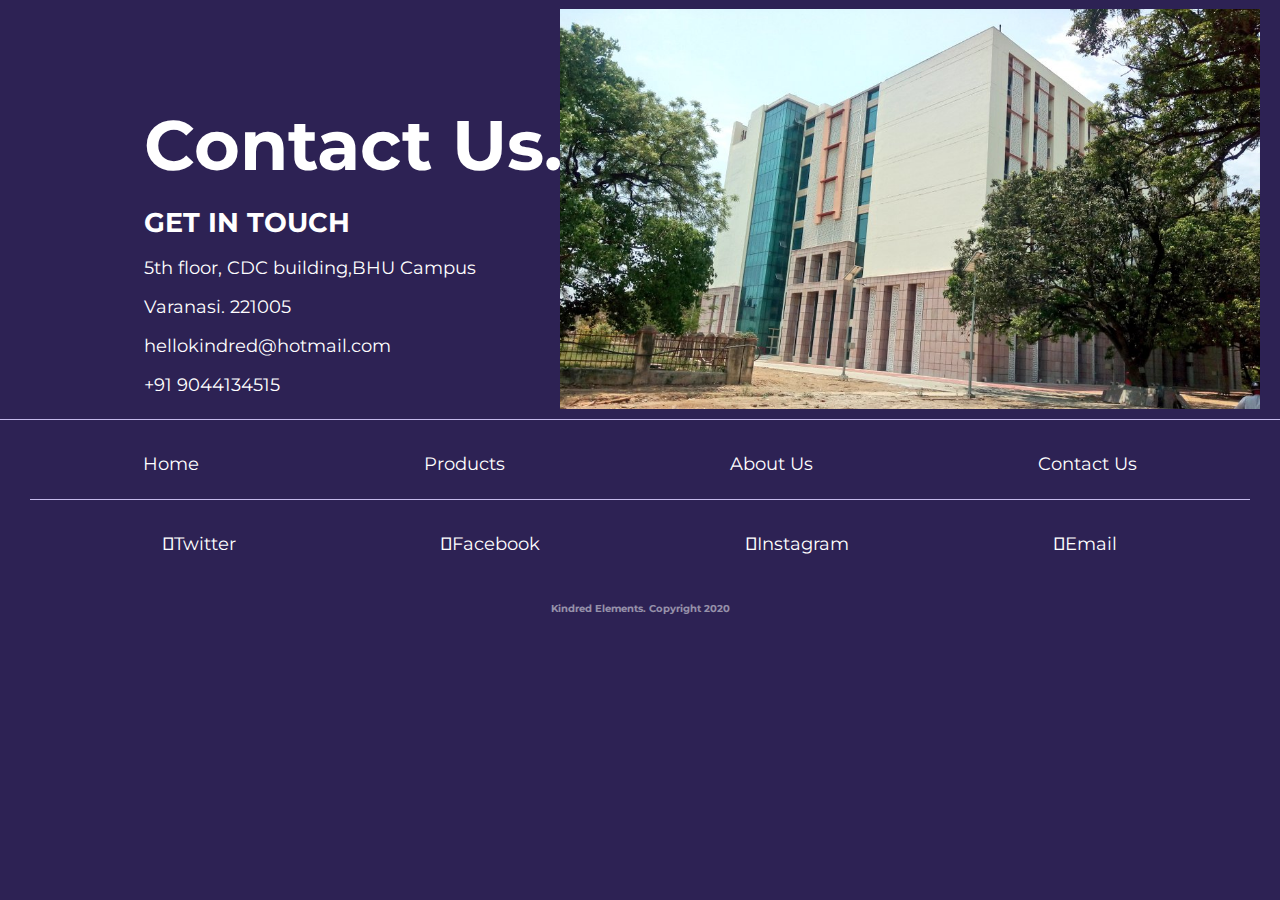
<file: contact.html>
<!DOCTYPE html>

<html>
  <head>
    <title>Products</title>
    <meta charset="utf-8" />
    <meta name="viewport" content="width=device-width, initial-scale=1" />
    <link
      rel="stylesheet"
      href="https://cdnjs.cloudflare.com/ajax/libs/font-awesome/5.13.0/css/all.min.css"
      integrity="sha256-h20CPZ0QyXlBuAw7A+KluUYx/3pK+c7lYEpqLTlxjYQ="
      crossorigin="anonymous"
    />
    <link href="https://stackpath.bootstrapcdn.com/font-awesome/4.7.0/css/font-awesome.min.css" rel="stylesheet" integrity="sha384-wvfXpqpZZVQGK6TAh5PVlGOfQNHSoD2xbE+QkPxCAFlNEevoEH3Sl0sibVcOQVnN" crossorigin="anonymous">
    <link rel="stylesheet" href="contact.css" />
  </head>
  <body id="top">
   
    <section class="section section-top">
      <div class="content rellax" data-rellax-speed="10">
        <h1>Contact Us.</h1>
        <h2>
          GET IN TOUCH
        </h2>
        <p>
          5th floor, CDC building,BHU Campus
        </p>
        <p>
          Varanasi. 221005
        </p>
        <p>
          hellokindred@hotmail.com
        </p>
        <p>
          +91 9044134515
        </p>

        <img src="assets/image/office.jpg" ALIGN='right'  class="imagePos">
      </div>
    </section>
    

    <!-- Footer -->
    <footer class="footer">
      <ul>
        <li><a href="index.html">Home</a></li>
        <li><a href="product1.html">Products</a></li>
        <li><a href="about.html">About Us</a></li>
        <li><a href="contact.html">Contact Us</a></li>
      </ul>
        <ul class="footer">
          <li>
            <a href="https://twitter.com/ElementsKindred" class="icon fa-twitter"
              ><span class="label">Twitter</span></a
            >
          </li>
          <li>
            <a href="https://www.facebook.com/pages/category/Electronics/Kindred-Elements-212060509381036/" class="icon fa-facebook"
              ><span class="label">Facebook</span></a
            >
          </li>
          <li>
            <a href="https://www.instagram.com/kindred_elementz/" class="icon fa-instagram"
              ><span class="label">Instagram</span></a
            >
          </li>
          <li>
            <a href="mailto: hellokindred@outlook.com" class="icon fa-envelope"
              ><span class="label">Email</span></a
            >
          </li>
        </ul>

        <h2 class="copyright">
          Kindred Elements. Copyright 2020
        </h2>
        
      </div>
    </footer>

    <!-- Scripts -->
    <script src="assets/js/jquery.min.js"></script>
    <script src="assets/js/jquery.scrolly.min.js"></script>
    <script src="assets/js/jquery.poptrox.min.js"></script>
    <script src="assets/js/skel.min.js"></script>
    <script src="assets/js/util.js"></script>
    <script src="assets/js/main.js"></script>
  </body>
</html>
</file>
<file: contact.css>
@import url('https://fonts.googleapis.com/css?family=Montserrat&display=swap');

:root {
  --primary-color: #2d2254;
  --secondary--color: #f5c42f;
  --text-color: #c5bbec;
}

* {
  box-sizing: border-box;
  margin: 0;
  padding: 0;
}

body {
  font-family: 'Montserrat', sans-serif;
  background: var(--primary-color);
  color: #fff;
  font-size: 18px;
  line-height: 1.6;
}

h1,
h2,
h3,
p {
  margin-bottom: 10px;
}

a {
  text-decoration: none;
  color: #fff;
}

ul {
  list-style: none;
}

.btn {
  display: inline-block;
  border: 0;
  background: var(--secondary--color);
  color: #fff;
  border-radius: 20px;
  padding: 8px 30px;
  text-transform: uppercase;
  font-weight: bold;
  font-size: 16px;
  margin-top: 10px;
}

.btn:hover {
  transform: scale(0.98);
}

.primary-text {
  color: var(--primary-color);
}

.secondary-text {
  color: var(--secondary--color);
}

.secondary-text-video {
  color: var(--secondary--color);
  margin-top: 150px;
  text-align: center;
}

.section {
  position: relative;
  padding: 0 20px;
}

/* Section Top */
.section-top {
  min-height: 100px;
}

.section-top h1 {
  font-size: 70px;
  line-height: 1.3;
}

.section-top .content {
  top: 70px;
  margin-top: 100px;
  margin-left: 10%;
}

/* Section Stream */
.section-stream {
  min-height: 700px;
  background: url('https://i.ibb.co/bsX6RV0/bg2.png') no-repeat center
    center/cover;
}

.section-stream h2 {
  font-size: 35px;
}

.section-stream .play {
  width: 60%;
  top: 5px;
  padding: 20px;
  margin-left: 21%;
}

.section-stream .content {
  position: absolute;
  top: 600px;
  margin-left: 15%;
  margin-right: 15%;
  text-align: center;
}

.section-stream .content > div,
.section-grid > div {
  background: rgba(255, 255, 255, 0.1);
  padding: 20px;
  margin-bottom: 20px;
  border-radius: 10px;
}

video {
  margin-top: 20%;
  display: block;
  width: auto;
  margin: 0 auto;
}

.imagePos {
  margin-top: -400px;
  width: 700px;
  height: 400px;
}

/* Footer */
.footer {
  border-top: var(--text-color) 1px solid;
  padding: 30px;
  margin-top: 20px;
}

.footer ul {
  display: flex;
  align-items: center;
  justify-content: space-around;
  text-align: center;
}

.copyright {
  display: flex;
  align-items: center;
  justify-content: space-around;
  text-align: center;
  font-size: 10px;
  margin-top: 1%;
  opacity: 0.5;
}

/* Mobile */
@media (max-width: 700px) {
  .section-top .content,
  .section-stream .play,
  .section-stream .content {
    position: static;
    width: 100%;
  }

  .section-top {
    min-height: 200px;
    padding-top: 20px;
  }

  .section-top .content {
    text-align: center;
  }

  .section-top .content h1 {
    font-size: 45px;
  }

  .section-stream {
    min-height: 400px;
  }

  .section-stream .play {
    width: 50%;
    display: block;
    margin: 30px auto;
  }

  .footer ul {
    display: block;
  }
}
</file>
